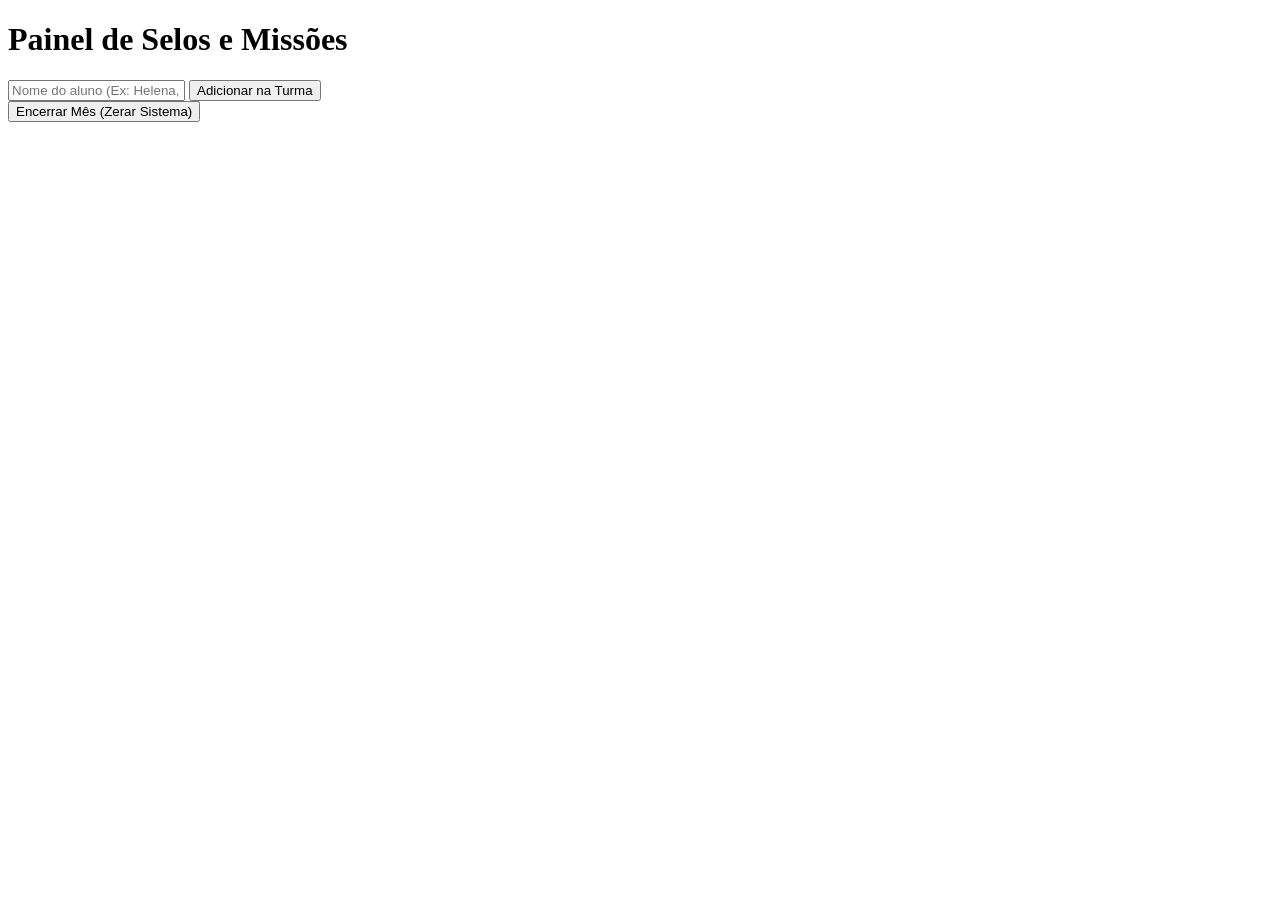
<file: index.html>
<!DOCTYPE html>
<html lang="pt-BR">
<head>
    <meta charset="UTF-8">
    <meta name="viewport" content="width=device-width, initial-scale=1.0">
    <title>Sistema de Selos</title>
    
    <!-- Linkando o seu arquivo de estilo -->
    <link rel="stylesheet" href="style.css">
</head>
<body>
    <div class="container">
        <h1>Painel de Selos e Missões</h1>
        
        <!-- Área de Cadastro -->
        <div class="controle-cadastro">
            <input type="text" id="nomeAluno" placeholder="Nome do aluno (Ex: Helena, Heitor...)">
            <button onclick="adicionarAluno()">Adicionar na Turma</button>
        </div>

        <!-- Dashboard: É aqui dentro que o JavaScript vai desenhar os até 40 alunos e os 28 slots -->
        <div id="dashboard" class="dashboard-grid">
            <!-- Os cards gerados pelo script.js aparecerão aqui automaticamente -->
        </div>

        <!-- Botão de Reset Mensal -->
        <div class="area-reset">
            <button class="btn-danger" onclick="encerrarMes()">Encerrar Mês (Zerar Sistema)</button>
        </div>
    </div>

    <!-- Linkando o seu arquivo de lógica no final do body -->
    <script src="script.js"></script>
</body>
</html>
</file>
<file: style.css>
.slots-grid {
    display: grid;
    grid-template-columns: repeat(7, 1fr); /* 7 colunas */
    gap: 5px;
    margin-top: 15px;
}

.slot {
    aspect-ratio: 1 / 1; /* Mantém os slots sempre quadrados perfeitos */
    background: #1A1A1D;
    border: 1px solid #333;
    border-radius: 4px;
    cursor: pointer;
    transition: 0.2s;
}

.slot:hover {
    background: #4a00e0; /* Brilha em roxo ao passar o mouse */
    border-color: #fff;
}
</file>
